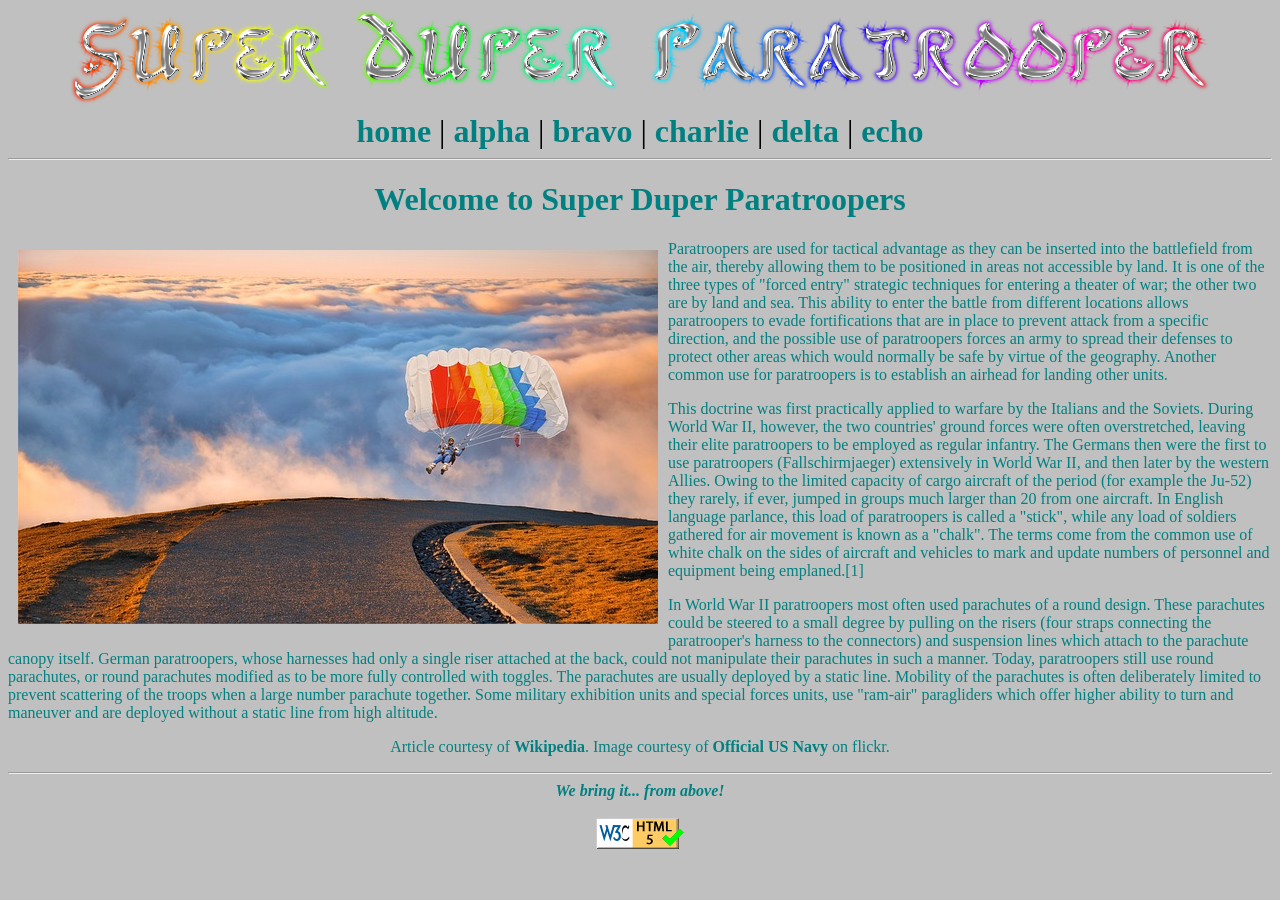
<file: multipage_sites/superduper_static/index.htm>
<!DOCTYPE html>
<html>
<head>
	<meta http-equiv="content-type" content="text/html;charset=UTF-8" />
	<title>super duper paratrooper page</title>
	<link rel = "stylesheet" type = "text/css" href = "styles.css" />
</head>
<body>


<header>
	<a href = "index.htm"  ><!-- this will always link the banner back to the home page -->
		<img class = "linkedimage" src = "images/sdp_banner.png" alt = "Super Duper Paratrooper" />
	</a>
	<br />
	
	<a href = "index.htm">home</a> | 
	<a href = "alpha.htm">alpha</a> | 
	<a href = "bravo.htm">bravo</a> | 
	<a href = "charlie.htm">charlie</a> | 
	<a href = "delta.htm">delta</a> | 
	<a href = "echo.htm">echo</a>
</header>

<hr />
<!-- dynamic content goes here -->


<h1>Welcome to Super Duper Paratroopers</h1>
<p>
	<img class="one" src="images/clouds.jpg" alt ="Picture of one parachutist" />

Paratroopers are used for tactical advantage as they can be inserted into the battlefield from the air, thereby allowing them to be positioned in areas not accessible by land. It is one of the three types of "forced entry" strategic techniques for entering a theater of war; the other two are by land and sea. This ability to enter the battle from different locations allows paratroopers to evade fortifications that are in place to prevent attack from a specific direction, and the possible use of paratroopers forces an army to spread their defenses to protect other areas which would normally be safe by virtue of the geography. Another common use for paratroopers is to establish an airhead for landing other units.
</p>
<p>
This doctrine was first practically applied to warfare by the Italians and the Soviets. During World War II, however, the two countries' ground forces were often overstretched, leaving their elite paratroopers to be employed as regular infantry. The Germans then were the first to use paratroopers (Fallschirmjaeger) extensively in World War II, and then later by the western Allies. Owing to the limited capacity of cargo aircraft of the period (for example the Ju-52) they rarely, if ever, jumped in groups much larger than 20 from one aircraft. In English language parlance, this load of paratroopers is called a "stick", while any load of soldiers gathered for air movement is known as a "chalk". The terms come from the common use of white chalk on the sides of aircraft and vehicles to mark and update numbers of personnel and equipment being emplaned.[1]
</p>
<p>

In World War II paratroopers most often used parachutes of a round design. These parachutes could be steered to a small degree by pulling on the risers (four straps connecting the paratrooper's harness to the connectors) and suspension lines which attach to the parachute canopy itself. German paratroopers, whose harnesses had only a single riser attached at the back, could not manipulate their parachutes in such a manner. Today, paratroopers still use round parachutes, or round parachutes modified as to be more fully controlled with toggles. The parachutes are usually deployed by a static line. Mobility of the parachutes is often deliberately limited to prevent scattering of the troops when a large number parachute together. Some military exhibition units and special forces units, use "ram-air" paragliders which offer higher ability to turn and maneuver and are deployed without a static line from high altitude.
</p>

<p class="credits">Article courtesy of <a href="http://wikipedia.org">Wikipedia</a>. Image courtesy of <a href = "http://www.flickr.com/photos/usnavy/">Official US Navy</a> on flickr. 
</p>

<hr />

<footer id="tagline">
      		We bring it... from above!
	<br/><br/>
	<a href="http://validator.w3.org/check?uri=referer">
		<img src="images/valid_html5.gif"  alt="Valid HTML 5" 
			height="31" width="88" style="border:0px;" />

	</a>
</footer>

</body>
</html>
</file>
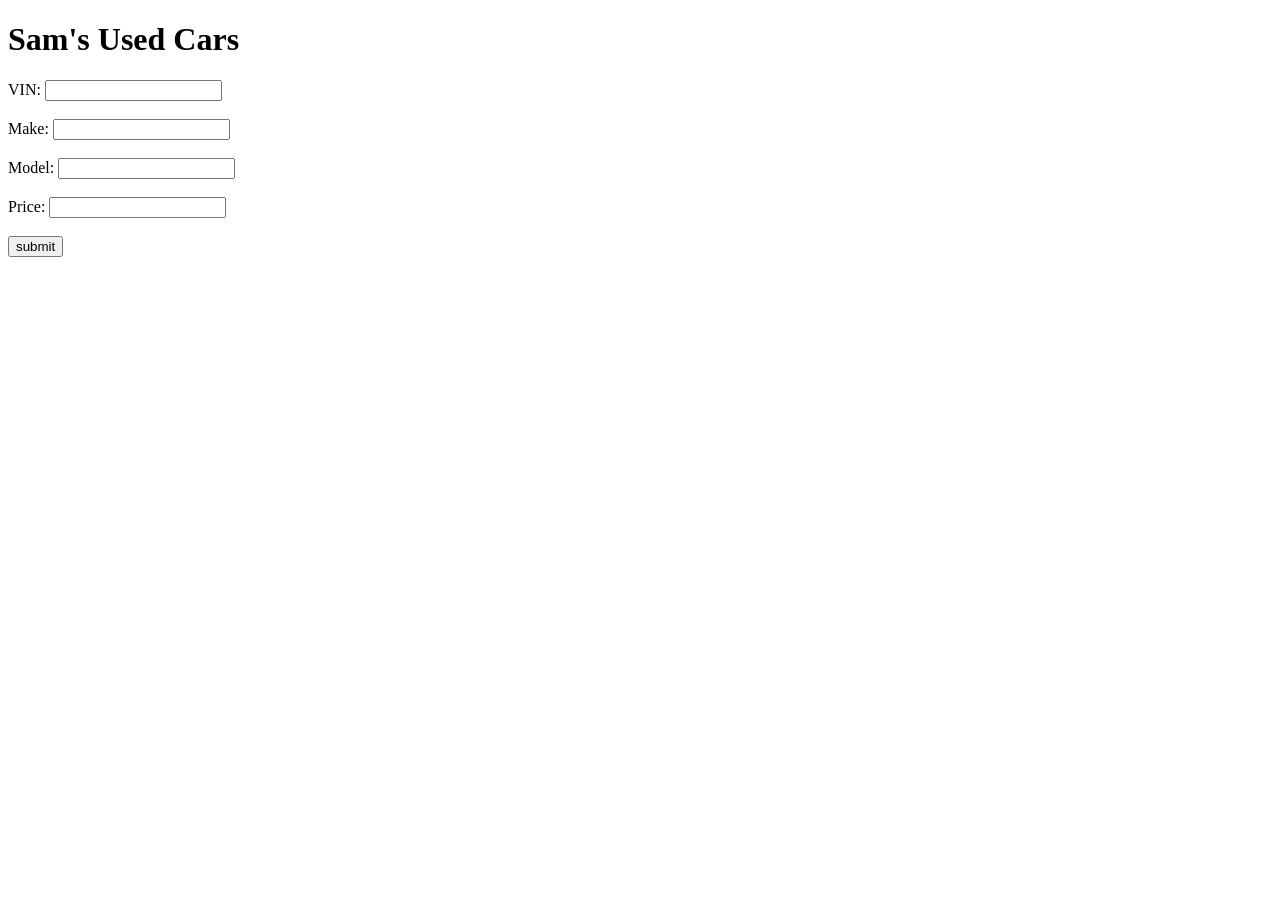
<file: joy/formEnterCar.htm>
﻿<!DOCTYPE html PUBLIC "-//W3C//DTD XHTML 1.0 Transitional//EN" "http://www.w3.org/TR/xhtml1/DTD/xhtml1-transitional.dtd">
<html xmlns="http://www.w3.org/1999/xhtml">

<head>
<title>Joy of PHP</title>
</head>

<body>
<h1>Sam's Used Cars
</h1>
<form action="SubmitCar.php" method="post">
	VIN: <input name="VIN" type="text" /><br />
	<br />
	Make: <input name="Make" type="text" /><br />
	<br />
	Model: <input name="Model" type="text" /><br />
	<br />
	Price: <input name="Asking_Price" type="text" /><br />
	<br />
	<input name="Submit1" type="submit" value="submit" /><br />
	&nbsp;</form>
</body>

</html>
</file>
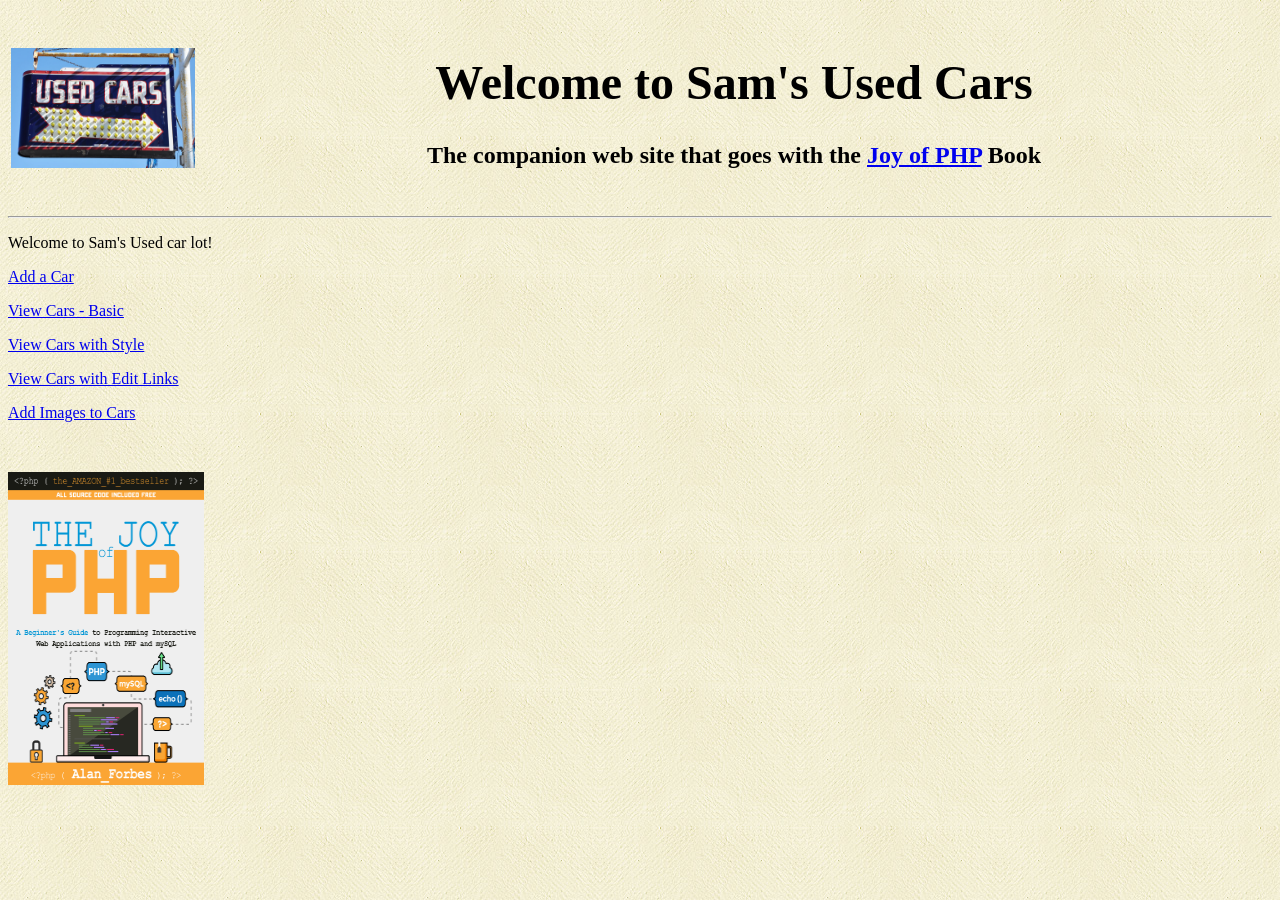
<file: joy/samsusedcars.html>
﻿<!DOCTYPE html PUBLIC "-//W3C//DTD XHTML 1.0 Transitional//EN" "http://www.w3.org/TR/xhtml1/DTD/xhtml1-transitional.dtd">
<html xmlns="http://www.w3.org/1999/xhtml">

<head>
<meta content="en-us" http-equiv="Content-Language" />
<meta content="text/html; charset=utf-8" http-equiv="Content-Type" />
<title>Welcome to the Joy of PHP</title>
<style type="text/css">
.auto-style1 {
	text-align: center;
}
</style>
</head>

<body background="bg.jpg">

<h2><table style="width: 100%">
	<tr>
		<td style="width: 133px">
		<img alt="Used Cars" height="120" src="usedcars.jpg" width="184" /></td>
		<td><h1 class="auto-style1">Welcome to Sam's Used Cars</h1>
		<p class="auto-style1">The companion web site that goes with the <a href="index.html">Joy 
		of PHP</a> Book</p></td>
	</tr>
</table>
</h2>
<hr />
<p>Welcome to Sam's Used car lot!</p>
<p><a href="formEnterCar.htm">Add a Car</a></p>
<p><a href="ViewCars.php">View Cars - Basic</a></p>
<p><a href="ViewCarsWithStyle.php">View Cars with Style</a> </p>
<p><a href="ViewCarsWithStyle2.php">View Cars with Edit Links</a></p>
<p><a href="ViewCarsAddImage.php">Add Images to Cars</a></p>

<p>&nbsp;</p>

<p><img alt="Joy of PHP" height="313" src="smallcover.jpg" width="196" /></p>

</body>

</html>
</file>
<file: multipage_sites/superduper_static/styles.css>
body
{
	color: teal;
	background-color: silver;
	font-family: tahoma;
}

h1
{
	text-align: center;
	font-family: Garamond;
}

header
{
	font-size: 200%;
	text-decoration: none;
	color: black;
}



a
{
	text-decoration: none;
	font-weight:bold;
	color: teal;
}

a:hover
{
	color: teal;
}

header, footer, .credits
{
  text-align: center;
}

img.one
{
    float: left;
    margin: 10px;
}

img.two
{
    float: right;
    margin: 10px;
}

.linkedimage
{
	border: 0px;
}

#tagline
{
	font-style:italic;
	font-weight:bold;
}
</file>
